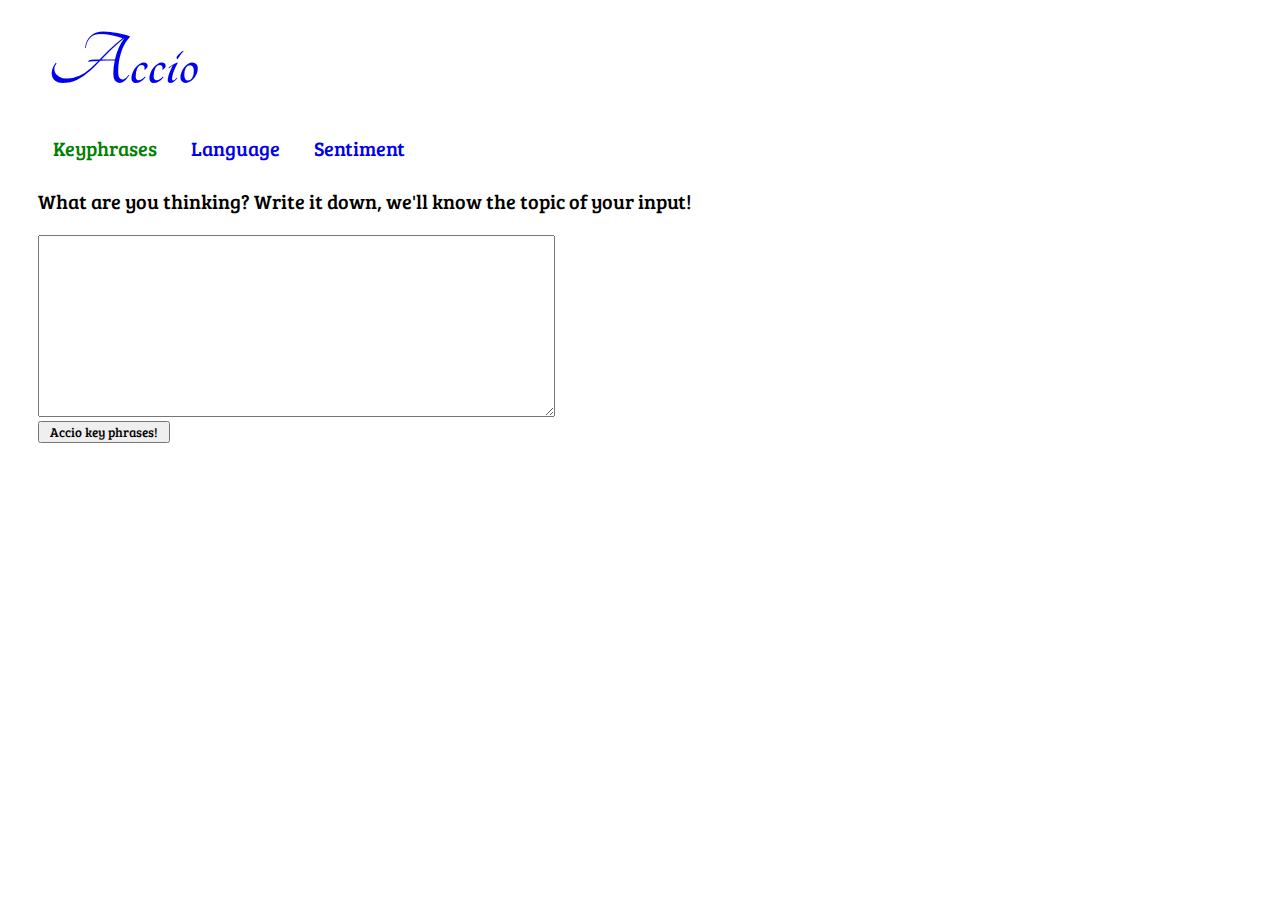
<file: templates/keyphrases.html>
<!DOCTYPE html>
<html>
	<head>
	  <meta charset="utf-8" />
    <meta name="viewport" content="width=device-width, initial-scale=1.0">
    <title>{{ title }}</title>
    <link rel="stylesheet" type="text/css"
          href="https://fonts.googleapis.com/css?family=Tangerine|Bree+Serif">
    <link href="https://fonts.googleapis.com/css?family=Rancho&effect=shadow-multiple|canvas-print" 
        rel='stylesheet' type='text/css'>
    <link rel="stylesheet" type="text/css" href="/static/content/site.css" />
</head>
	<body>
    <h1 ><a id="logo" class="font-effect-canvas-print" href="/">Accio</a></h1>
    <ul class="font-effect-shadow-multiple navigation">
        <li><a href="keyphrases" class="active">Keyphrases</a></li>
        <li><a href="language">Language</a></li>
        <li><a href="sentiment">Sentiment</a></li>
    </ul>
	  <p class="info"> What are you thinking? Write it down, we'll know the topic of your input!</p>
		<form action="/keyAnswers" method="POST">
			<textarea class="input" name="text" rows="10" cols="80"></textarea>
	 		<div></div>
			<input class="button" type="submit" value="Accio key phrases!" />
		</form>
	</body>
</html>
</file>
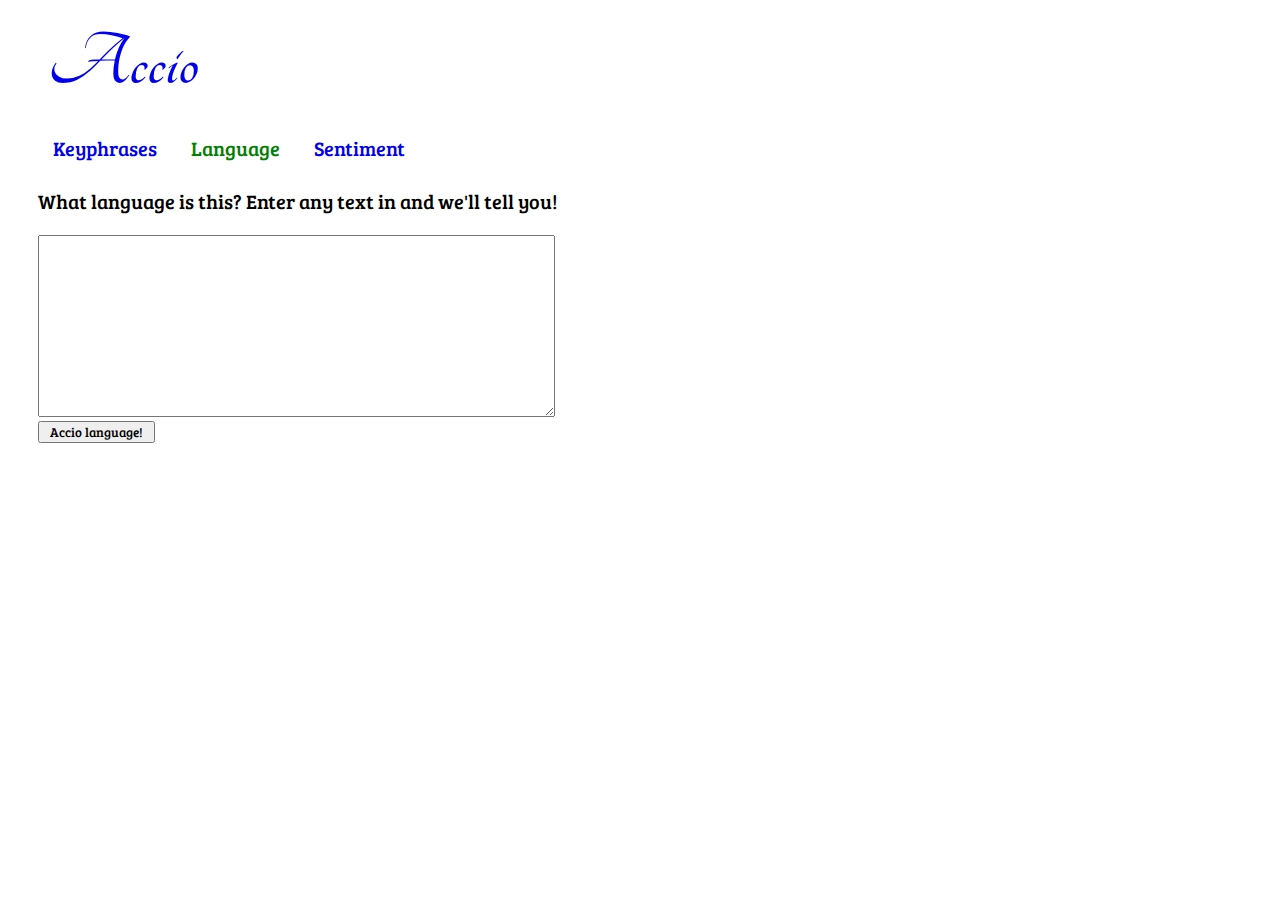
<file: templates/language.html>
<!DOCTYPE html>
<html>
	<head>
    <meta charset="utf-8" />
    <meta name="viewport" content="width=device-width, initial-scale=1.0">
    <title>{{ title }}</title>
    <link rel="stylesheet" type="text/css"
          href="https://fonts.googleapis.com/css?family=Tangerine|Bree+Serif">
    <link href="https://fonts.googleapis.com/css?family=Rancho&effect=shadow-multiple|canvas-print" 
        rel='stylesheet' type='text/css'>
    <link rel="stylesheet" type="text/css" href="/static/content/site.css" />
    </head>
	<body>
    <h1 ><a id="logo" class="font-effect-canvas-print" href="/">Accio</a></h1>    
    <ul class="font-effect-shadow-multiple navigation">
        <li><a href="keyphrases">Keyphrases</a></li>
        <li><a href="language" class="active">Language</a></li>
        <li><a href="sentiment">Sentiment</a></li>
    </ul>
    <p class="info"> What language is this? Enter any text in and we'll tell you!</p>
		<form action="/languageAnswers" method="POST">
			<textarea class="input" name="text" rows="10" cols="80"></textarea>
		  <div></div>
			<input class="button" type="submit" value="Accio language!" />
		</form>
	</body>
</html>
</file>
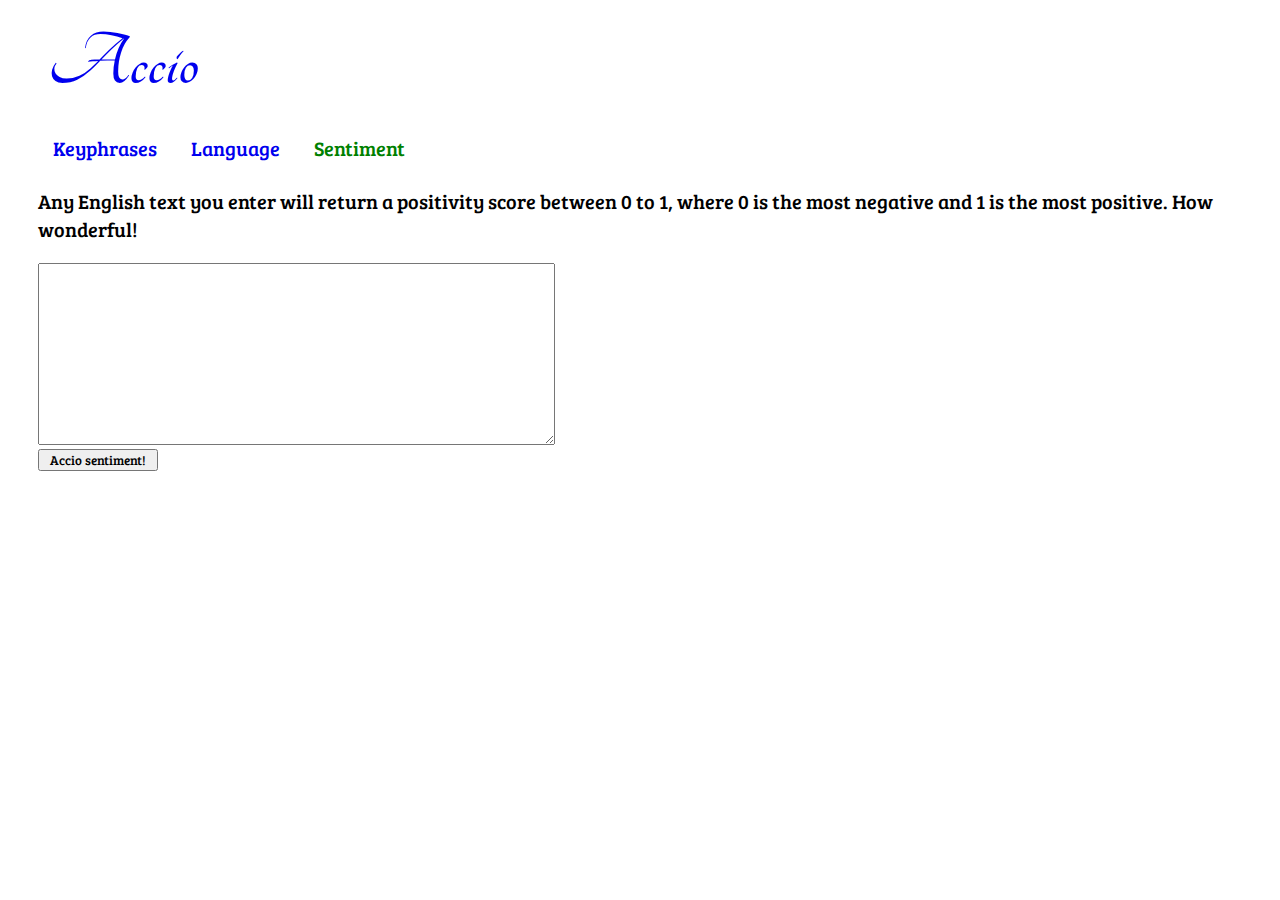
<file: templates/sentiment.html>
<!DOCTYPE html>
<html>
    <head>
    <meta charset="utf-8" />
    <meta name="viewport" content="width=device-width, initial-scale=1.0">
    <title>{{ title }}</title>
    <link rel="stylesheet" type="text/css"
          href="https://fonts.googleapis.com/css?family=Tangerine|Bree+Serif">
    <link href="https://fonts.googleapis.com/css?family=Rancho&effect=shadow-multiple|canvas-print" 
        rel='stylesheet' type='text/css'>
    <link rel="stylesheet" type="text/css" href="/static/content/site.css" />
  </head>
  <body>
    <h1 ><a id="logo" class="font-effect-canvas-print" href="/">Accio</a></h1>
    <ul class="font-effect-shadow-multiple navigation">
        <li><a href="keyphrases">Keyphrases</a></li>
        <li><a href="language">Language</a></li>
        <li><a href="sentiment" class="active">Sentiment</a></li>
    </ul>
    <p class="info">Any English text you enter will return a positivity score between 0 to 1, where 0 is the most negative and 1 is the most positive. How wonderful!</p>
    <form action='show_sentiment' method="POST">
    	<textarea class="input" name="text_input" rows="10" cols="80"></textarea>
      <div></div>
    	<input class="button" type="submit" value="Accio sentiment!">
    </form>	
  </body>
</html>
</file>
<file: static/content/site.css>
* {
	text-decoration: none;
	/*font-family:  "Lucida Console", Courier, monospace;*/
	/*font-family: fantasy;*/
	/*font-family: Verdana, Arial, Helvetica, sans-serif;*/
	/*font-family: "Lucida Handwriting", cursive;*/
	/*font-family: 'Bree Serif', serif;*/
	/*font-size: 50px;*/
	padding: 0px 10px;
}
a {
	font-family: 'Bree Serif', serif;
	font-size: 20px;
}

#logo {
	font-family: 'Tangerine', serif;
	font-size: 80px;
	font-color: black;
}
.font-effect-shadow-multiple {
	text-decoration: none;
	/*background-color: lightblue;*/
}
a.active {
	color: green;
}

a:hover {
	color: blue;
	font-style: italic;
}

.navigation li {
	display: inline-block;
	padding: 5px;
}

.info {
	font-family: 'Bree Serif', serif;
	font-size: 20px;
}

.input { 
	font-family: 'Bree Serif', serif;
}

.button {
	font-family: 'Bree Serif', serif;
}

.output {
	font-family: 'Bree Serif', serif;
	font-size: 20px;
}

.displayinput {
	font-family: 'Bree Serif', serif;
	font-size: 20px;
}
</file>
